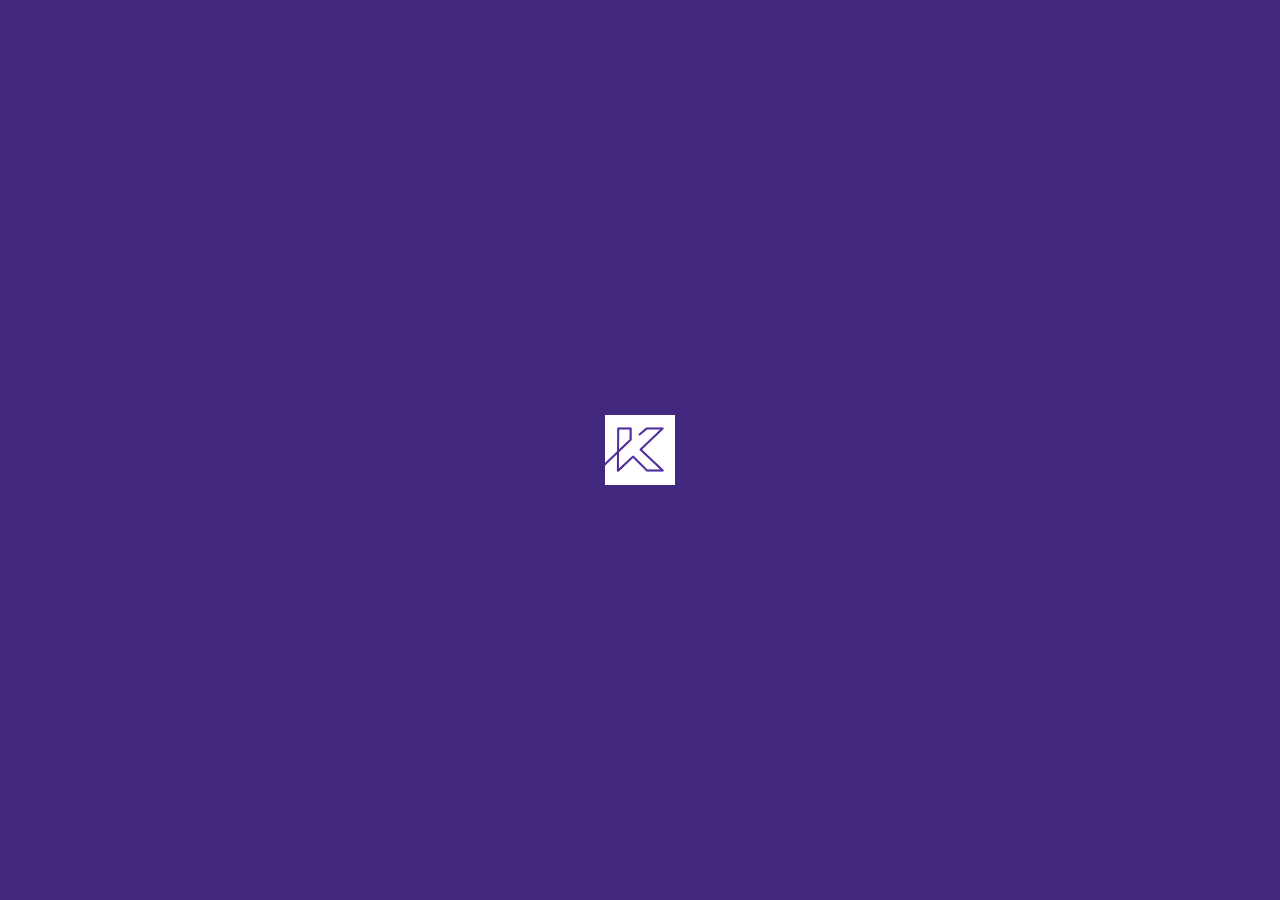
<file: index.html>
<html>
<head>
	<title>Klassy - Discover great lifestyle places and products in Pune</title>
	<link href='https://fonts.googleapis.com/css?family=Roboto+Mono:400,100,300,500,700' rel='stylesheet' type='text/css'>
	<link rel="stylesheet" type="text/css" href="css/style.css">
	<link rel="stylesheet" type="text/css" href="css/swiper.css">
	 <meta name="viewport" content="width=device-width, initial-scale=1.0, maximum-scale=1.0, user-scalable=no"/>
	<script type="text/javascript">(function(e,b){if(!b.__SV){var a,f,i,g;window.mixpanel=b;b._i=[];b.init=function(a,e,d){function f(b,h){var a=h.split(".");2==a.length&&(b=b[a[0]],h=a[1]);b[h]=function(){b.push([h].concat(Array.prototype.slice.call(arguments,0)))}}var c=b;"undefined"!==typeof d?c=b[d]=[]:d="mixpanel";c.people=c.people||[];c.toString=function(b){var a="mixpanel";"mixpanel"!==d&&(a+="."+d);b||(a+=" (stub)");return a};c.people.toString=function(){return c.toString(1)+".people (stub)"};i="disable time_event track track_pageview track_links track_forms register register_once alias unregister identify name_tag set_config people.set people.set_once people.increment people.append people.union people.track_charge people.clear_charges people.delete_user".split(" ");
for(g=0;g<i.length;g++)f(c,i[g]);b._i.push([a,e,d])};b.__SV=1.2;a=e.createElement("script");a.type="text/javascript";a.async=!0;a.src="undefined"!==typeof MIXPANEL_CUSTOM_LIB_URL?MIXPANEL_CUSTOM_LIB_URL:"file:"===e.location.protocol&&"//cdn.mxpnl.com/libs/mixpanel-2-latest.min.js".match(/^\/\//)?"https://cdn.mxpnl.com/libs/mixpanel-2-latest.min.js":"//cdn.mxpnl.com/libs/mixpanel-2-latest.min.js";f=e.getElementsByTagName("script")[0];f.parentNode.insertBefore(a,f)}})(document,window.mixpanel||[]);
mixpanel.init("8de0ab76a25951b67f132f643b4ce2e5");</script>
<link rel="shortcut icon" type="image/png" href="/favicon.png"/>
<link rel="shortcut icon" type="image/png" href="http://klassy.in/favicon.png"/>
</head>
<body>

<div class="loading">
	<div class="square">
		<div class="s s1"></div>
		<div class="s s2"></div>
		<div class="s s3"></div>
		<div class="s s4"></div>
		<div class="s s5"></div>
		<img src="img/webLogo.jpg" class="loadingLogo">
	</div>
</div>
<div class="webBack"></div>
<div class="web zero">
	<div class="swiper-web">
		<div class="swiper-wrapper">
			<div class="swiper-slide">
				<div class="left zero">
					<div class="leftSlide">
						<img class="webLogoSmall" src="img/webLogo.jpg">
						<!--div class="webTitle">klassy</div-->
						<div class="statement extraMarginTop">people will stare, make it worth their while.<br/><br/>#search #discover #lifestyle</div>
						<div class="statement smallBold">#getKlassy</div>
						<a class="mouse-scroll"> 
						  <span class="mouse">
						    <span class="mouse-movement"> 
						    </span>
						  </span>
						</a>
					</div>
				</div>
				<div class="right zero first">
				</div>
			</div>
			<div class="swiper-slide">
				<div class="left zero">
					<div class="leftSlide noSign">
						<img class="webLogoSmall" src="img/webLogo.jpg">
						<div class="statement">discover great lifestyle stores and products around you.<br/><br/>sign up and get access to curated and exclusive lifestyle content and brands.</div>
						<div class="webBtn signBtn">sign up for beta</div>
					</div>
					<div class="leftSlide sign">
						<img class="webLogoSmall" src="img/webLogo.jpg">
						<input class="inputBox signMe extraMarginTop wName" placeholder="name">
						<input class="inputBox signMe wEmail extraMarginBottom" placeholder="email">
						
						<div class="webBtn signMeUpBtn">sign me up</div>
					</div>
				</div>
				<div class="right zero discoverBack">
				</div>
			</div>
			<div class="swiper-slide">
				<div class="left zero">
					<div class="leftSlide">
						<img class="webLogoSmall" src="img/webLogo.jpg">
						<div class="statement">local lifestyle?<br/><br/>we have got everything covered from clothing, footwear, accessories, to beauty, fitness and decor.</div>
					</div>
				</div>
				<div class="right zero hidden">
					<div class="photoGrid">
						<img class="gridItem" src="img/cat/clothing.png">
						<img class="gridItem" src="img/cat/footwear.png">
						<img class="gridItem" src="img/cat/accessories.png">
						<img class="gridItem" src="img/cat/beauty.png">
						<img class="gridItem" src="img/cat/fitness.png">
						<img class="gridItem" src="img/cat/home.png">
					</div>
				</div>
			</div>
			<div class="swiper-slide">
				<div class="left zero dark">
					<div class="leftSlide noForm">
						<img class="webLogoSmall logoDark" src="img/webLogoDark.jpg">
						<div class="statement">own a lifestyle store?<br/><br/>list on klassy to engage with and manage lifestyle shoppers like never before.</div>
						<div class="webBtn listBtn">list my business</div>
						<!--div class="statement lessMargin">/</div>
						<div class="webBtn kitBtn">download kit</div-->
					</div>
					<div class="leftSlide form">
						<img class="webLogoSmall logoDark" src="img/webLogoDark.jpg">
						<input class="inputBox extraMarginTop wStoreName" placeholder="store name">
						<input class="inputBox wStoreLocality" placeholder="locality in pune">
						<input class="inputBox wContactName" placeholder="contact name">
						<input class="inputBox wContactEmail" placeholder="contact email">
						<input class="inputBox extraMarginBottom wContactNumber" placeholder="contact number">
						<div class="webBtn callBackBtn">call me back</div>
					</div>
				</div>
				<div class="right zero businessRight businessBack">
				</div>
			</div>
			<div class="swiper-slide">
				<div class="left zero">
					<div class="leftSlide">
						<img class="webLogoSmall " src="img/webLogo.jpg">
						<div class="statement bottomElem">a unique photo based solution that bridges the gap between online and offline product discovery in the lifestyle sector.<br/><br/>65%<br/><br/>coming to android soon.</div>
					</div>
				</div>
				<div class="right zero appBack">
					<!--div class="wProgressBack"></div>
					<div class="wAppProgress">
						60%
					</div-->
				</div>
			</div>
			<div class="swiper-slide">
				<div class="left zero">
					<div class="leftSlide">
						<img class="webLogoSmall" src="img/webLogo.jpg">
						<div class="statement">we are 'klassy' literally!<br/><br/>we are set on a mission to make this world <span class="crossOut"> a better place </span> <span class="accent">  klassy.</span><br/><br/>we believe 'good design is good business'.</div>
						<div class="webBtn visitBtn">visit littleboat.io </div>
					</div>
				</div>
				<div class="right zero aboutBack">
				</div>
			</div>
			<div class="swiper-slide">
				<div class="left zero">
					<div class="leftSlide">
						<img class="webLogoSmall " src="img/webLogo.jpg">
						<div class="statement">we are available 24x7.<br/><br/>+91 91725 59095<br/><span class="link email">contact@klassy.in</span><br/><span class="link fb">fb.com/getklassy</span><br/><span class="link t">@getklassy</span><br/><span class="link blg">medium.com/@getklassy</span></div>
						<div class="webBtn emailBtn">email us</div>
					</div>
				</div>
				<div class="right zero contactBack">
				</div>
			</div>
		</div>
		<div class="swiper-pagination pagination-web"></div>
	</div>
	<div class="navPanel">
		<div class="outerFill">
		</div>
		<div class="fillPanel">
			<div class="innerFill">
			</div>
			<div class="navBar">
				<div class="nav wSignUp">signUp</div>
				<div class="nav wBusiness">business</div>
				<div class="nav wApp">app</div>
				<div class="nav wAbout">about</div>
				<div class="nav wBlog">blog</div>
				<div class="nav wContact">contact</div>
			</div>
		</div>
	</div>
	<div class="navList">
				<i></i>
				<i></i>
				<i></i>
				<i></i>
	</div>
</div>

<div class="mobile zero">
	<div class="swiper-mobile">
		<div class="swiper-wrapper">
			<div class="swiper-slide first">
				<div class="top zero noBack">
					<div class="topSlide full">
						<img class="mobileLogoSmall topElem" src="img/webLogo.jpg">
						<div class="mobileTitle">klassy</div>
						<div class="mStatement">people will stare, make it worth their while.</div>
						<div class="mStatement mSmallBold bottomElem">#search #discover #lifestyle<br/><br/>#getKlassy</div>
					</div>
				</div>
				<div class="bottom zero noBack">
				</div>
			</div>
			
			<div class="swiper-slide da8 discoverBack">
				<div class="prop primaryProp"></div>
				<div class="top zero noBack">
					<div class="topSlide mNoSign primary noBack full">
						<img class="mobileLogoSmall topElem" src="img/webLogo.jpg">
						<div class="mStatement">discover great lifestyle products and places.</div>
						<div class="mobileBtn mSignBtn to bottomElem">sign up for beta</div>
					</div>
					<div class="topSlide mSign secondary noBack">
						<input class="inputBox mInput signInput nameInput" placeholder="name">
						<input class="inputBox mInput signInput emailInput" placeholder="email">
						<div class="mStatement afterSign"><span class="betaName"></span>,<br/>welcome to the club!</div>
						<div class="mobileBtn mSignBtnDone bottomElem extraMarginTop">sign up</div>
						<div class="mobileBtn back bottomElem primaryText">back</div>
					</div>
				</div>
				<div class="bottom zero noBack">
				</div>
			</div>
			<div class="swiper-slide da8">
				<div class="top zero">
					<div class="topSlide mNoCat primary">
						<img class="mobileLogoSmall topElem" src="img/webLogo.jpg">
						<div class="mStatement">we have got everything covered.</div>
						<div class="mobileBtn mCatBtn to bottomElem">what's in store</div>
					</div>
					<div class="topSlide mCat secondary">
						<div class="mStatement">we have got everything covered from clothing,footwear,<br/>accessories, to beauty,<br/> fitness and decor.</div>
						<div class="mobileBtn back bottomElem primaryText">back</div>
					</div>
				</div>
				<div class="bottom zero noBack">
					<div class="mPhotoGrid hidden">
						<img class="mGridItem bt" src="img/cat/clothing.png">
						<img class="mGridItem bt" src="img/cat/footwear.png">
						<img class="mGridItem bt" src="img/cat/accessories.png">
						<img class="mGridItem tt" src="img/cat/beauty.png">
						<img class="mGridItem tt" src="img/cat/fitness.png">
						<img class="mGridItem tt" src="img/cat/home.png">
					</div>
				</div>
			</div>
			<div class="swiper-slide dark businessBack">
				<div class="prop businessProp"></div>
				<div class="top zero dark noBack">
					<div class="topSlide mNoForm primary full">
						<img class="mobileLogoSmall logoDark topElem" src="img/webLogoDark.jpg">
						<div class="mStatement">own a lifestyle store?<br/><br/>1215 stores + you!</div>
						<div class="mobileBtn mListBtn to bottomElem">list your store</div>
					</div>
					<div class="topSlide mForm secondaryDark noBack">
						<input class="inputBox mInput listInput storeName" placeholder="store name">
						<input class="inputBox mInput listInput locality" placeholder="locality">
						<input class="inputBox mInput listInput contactName" placeholder="contact name">
						<input class="inputBox mInput listInput contactEmail" placeholder="contact email">
						<input class="inputBox mInput listInput contactNumber" placeholder="contact  number">
						<div class="mStatement afterList">thank you we will get back to you soon!</div>
						<div class="mobileBtn mListBtnDone bottomElem extraMarginTop">list</div>
						<div class="mobileBtn back bottomElem">back</div>
					</div>
				</div>
				<div class="bottom zero noBack ">
				</div>
			</div> 
			<div class="swiper-slide da8 appBack">
				<div class="top zero noBack">
					<div class="topSlide noBack full">
						<img class="mobileLogoSmall topElem" src="img/webLogo.jpg">
						<div class="mStatement">the show will come on soon.</div>
						<div class="mobileBtn mProgressBtn bottomElem">app progress</div>
					</div>
				</div>
				<div class="bottom zero noBack">
				</div>
			</div>
			<div class="swiper-slide da8 aboutBack">
				<div class="prop primaryProp"></div>
				<div class="top zero noBack">
					<div class="topSlide mNoAbout noBack full">
						<img class="mobileLogoSmall topElem" src="img/webLogo.jpg">
						<div class="mStatement">we are klassy,<br/> literally!</div>
						<div class="mobileBtn mVisitBtn to bottomElem">about us</div>
					</div>
					<div class="topSlide mAbout secondary noBack">
						<div class="mStatement">we are set on a mission to make this world <br/><span class="crossOut"> a better place </span><br/><span class="accent">  klassy.</span><br/><br/>we believe 'good design is good business'.<br/><br/>visit our parent company</div>
						<div class="mobileBtn mLittleBtn bottomElem extraMarginTop">little-boat:studios.</div>
						<div class="mobileBtn back bottomElem primaryText">back</div>
					</div>
				</div>
				<div class="bottom zero noBack">
				</div>
			</div>
			<div class="swiper-slide da8 contactBack">
				<div class="prop primaryProp"></div>
				<div class="top zero noBack">
					<div class="topSlide mNoContact noBack full">
						<img class="mobileLogoSmall topElem" src="img/webLogo.jpg">
						<div class="mStatement">looks like we got your attention?</div>
						<div class="mobileBtn mEmailBtn to bottomElem">contact us</div>
					</div>
					<div class="topSlide mContact secondary noBack">
						<div class="mStatement">#getklassy<br/><br/><span class="link mob">+91 91725 59095</span><br/><span class="smallSpan"><br/></span><span class="link email">get@klassy.in</span><br/><span class="smallSpan"><br/></span><span class="link fb">fb.com/getklassy</span><br/><span class="smallSpan"><br/></span><span class="link t">@getklassy</span><br/><span class="smallSpan"><br/></span><span class="link blg">medium.com/@getklassy</span></div>
						<div class="mobileBtn mContactBtn bottomElem extraMarginTop">email us</div>
						<div class="mobileBtn back bottomElem primaryText">back</div>
					</div>
				</div>
				<div class="bottom zero noBack">
				</div>
			</div>
		</div>
	</div>
	<div class="swiper-pagination pagination-mobile"></div>

	<div class="actionBtn"></div>
	<div class="actionInner">+</div>
	<div class="menu">
		<div class="menuItem navHome">home</div>
		<div class="menuItem navSign">signUp</div>
		<div class="menuItem navBusiness">business</div>
		<div class="menuItem navBlog">blog</div>
		<div class="menuItem navApp">app</div>
		<div class="menuItem navAbout">about</div>
		<div class="menuItem navContact">contact</div>
	</div>
	<div class="appProgress">
		<div class="cover-left"></div>
		<div class="cover-right"></div>
		<div class="rotate"></div>
		<div class="rotateOther"></div>
		<div class="percent"><div class="perContent"><span class="per">0</span>%<br/><span class="progressStatement">coming soon <br/>#android</span></div></div>
		<div class="progressBackBtn primaryText">back</div>
	</div>
</div>

<script type="text/javascript" src="https://code.jquery.com/jquery-2.1.4.min.js"></script>
<script type="text/javascript" src="js/transit.js"></script>
<script type="text/javascript" src="js/swiper.js"></script>
<script type="text/javascript" src="js/fastclick.js"></script>
<script src="//www.parsecdn.com/js/parse-1.6.7.min.js"></script>
<script type="text/javascript" src="js/web.js"></script>
</body>

</html>
</file>
<file: css/style.css>
::selection{background-color:transparent}::moz-selection{background-color:transparent}::webkit-selection{background-color:transparent}::-webkit-scrollbar-track{background:rgba(21,21,21,0);width:0px;display:table-cell;vertical-align:middle}::-webkit-scrollbar{width:0px;background:rgba(21,21,21,0)}::-webkit-scrollbar-thumb{background:rgba(255,255,255,0.1)}*{box-sizing:border-box;-webkit-transition:all 0.15s ease-out;-webkit-backface-visibility:hidden;-webkit-user-select:none;-moz-user-select:none;-ms-user-select:none;user-select:none}body{position:absolute;font-family:'Roboto Mono';background:#212121;padding:0px;margin:0px;width:100%;height:100%;color:white}.loading{position:absolute;width:100%;height:100%;display:block;z-index:1000}.web{position:absolute;border-radius:5px !important;display:none;overflow:hidden;opacity:0}.mobile{position:absolute;width:100%;height:100%;display:none;text-align:center;overflow:hidden;opacity:0;-webkit-transform:translate3d(0px, 0, 0);-moz-transform:translate3d(0px, 0, 0);-o-transform:translate(0px, 0px);-ms-transform:translate3d(0px, 0, 0);transform:translate3d(0px, 0, 0)}.zero{font-size:0px}.left{position:absolute;height:100%;background:#512da8}.right{position:absolute;background:#512da8;height:100%}.businessRight{background:#212121}.swiper-slide{width:100%;height:100%}.swiper-web{width:100%;height:100%}.slideNo{color:white;font-size:25px}.pagination-web{position:fixed;top:50%;z-index:102}.pagination-mobile{position:fixed;left:50%;margin-left:-40px}.leftSlide{position:relative;padding:100px;top:50%}.topSlide{position:relative;padding:30px;text-align:center;max-width:400px;margin:0 auto;opacity:0}.webLogo{position:relative;width:120px;box-shadow:5px 5px rgba(126,87,194,0.5);-webkit-transition:all 0.15s ease-out}.webLogo:hover{-webkit-transform:translate(5px, 5px);box-shadow:none;-webkit-transition:all 0.15s ease-out}.mobileLogo{position:relative;width:70px;box-shadow:5px 5px rgba(126,87,194,0.5);-webkit-transition:all 0.15s ease-out}.mobileLogoSmall{position:relative;width:50px;box-shadow:5px 5px rgba(126,87,194,0.5);-webkit-transition:all 0.15s ease-out;z-index:100}.webLogoSmall{position:relative;width:80px;box-shadow:5px 5px rgba(126,87,194,0.5);-webkit-transition:all 0.15s ease-out}.webLogoSmall:hover{-webkit-transform:translate(5px, 5px);box-shadow:none;-webkit-transition:all 0.15s ease-out}.webTitle{position:relative;width:120px;text-align:center;font-weight:400;font-size:32px;margin-top:10px;text-shadow:4px 4px rgba(126,87,194,0.5);-webkit-transition:all 0.15s ease-out}.mobileTitle{position:relative;text-align:center;font-weight:400;font-size:22px;margin-top:10px;text-shadow:4px 4px rgba(126,87,194,0.5);-webkit-transition:all 0.15s ease-out;display:none}.webLogo:hover+.webTitle{-webkit-transform:translate(4px, 4px);text-shadow:none;-webkit-transition:all 0.15s ease-out}.statement{position:relative;width:90%;font-size:28px;margin:50px 0px;font-weight:300;line-height:45px}.mStatement{position:relative;font-size:20px;margin:30px 0px;font-weight:400;line-height:25px}.smallBold{font-size:28px;font-weight:300;margin-bottom:0px}.mSmallBold{font-size:18px;font-weight:400}.navBar{position:absolute;margin:70px 0px 0px 0px;margin-left:50px;opacity:0;-webkit-transition:all 0.1s ease-out}.nav{font-size:25px;font-weight:400;margin-right:30px;line-height:40px;margin-bottom:15px;opacity:1;color:white;text-shadow:3px 3px rgba(255,255,255,0.2)}.nav:hover{cursor:pointer;opacity:0.8;-webkit-transform:translate(3px, 3px);text-shadow:none}.webBtn{position:relative;height:50px;background:#E91E63;color:white;text-align:center;font-size:22px;line-height:50px;box-shadow:5px 5px rgba(233,30,99,0.4);-webkit-transition:all 0.15s ease-out}.webBtn:hover{cursor:pointer;-webkit-transform:translate(5px, 5px);box-shadow:none;-webkit-transition:all 0.15s ease-out}.mobileBtn{position:relative;height:50px;background:#E91E63;color:white;text-align:center;font-size:20px;line-height:50px;box-shadow:5px 5px rgba(233,30,99,0.4);-webkit-transition:all 0.15s ease-out;z-index:1}.mobileBtn:active{cursor:pointer;-webkit-transform:translate(5px, 5px);box-shadow:none;-webkit-transition:all 0.15s ease-out}.progressBackBtn{position:absolute;width:100px;height:50px;bottom:20px;left:50%;text-align:center;font-size:20px;line-height:50px;-webkit-transition:all 0.15s ease-out;margin:20px 30px;margin-left:-50px;background:rgba(255,255,255,0.8);box-shadow:5px 5px rgba(255,255,255,0.4);color:#212121;z-index:80;opacity:0}.progressBtn:active{cursor:pointer;-webkit-transform:translate(5px, 5px);box-shadow:none;-webkit-transition:all 0.15s ease-out}.signBtn{width:250px}.mSignBtn{margin:0px 40px}.mCatBtn{margin:0px 40px}.visitBtn{width:300px}.mVisitBtn{margin:0px 60px}.mProgressBtn{margin:0px 60px}.mLittleBtn{margin:0px 0px}.emailBtn{width:200px}.mEmailBtn{margin:0px 50px}.mContactBtn{margin:0px 50px}.listBtn{width:250px;background:#FFB300;box-shadow:5px 5px rgba(255,179,0,0.4);display:inline-block;margin-right:15px}.mListBtn{margin:0px 30px;background:#FFB300;box-shadow:5px 5px rgba(255,179,0,0.4)}.mSignBtnDone{margin:0px 30px;background:#E91E63;box-shadow:5px 5px rgba(233,30,99,0.4)}.mListBtnDone{margin:0px 30px;background:#FFB300;box-shadow:5px 5px rgba(255,179,0,0.4)}.back{margin:20px 30px;background:rgba(255,255,255,0.8);box-shadow:5px 5px rgba(255,255,255,0.4);color:#212121}.primaryText{color:#512da8}.callBackBtn{width:250px;background:#FFB300;box-shadow:5px 5px rgba(255,179,0,0.4);display:inline-block;margin-right:15px}.signMeUpBtn{width:250px;background:#E91E63;box-shadow:5px 5px rgba(233,30,99,0.4);display:inline-block;margin-right:15px}.kitBtn{width:250px;background:#FFB300;box-shadow:5px 5px rgba(255,179,0,0.4);display:inline-block;margin-right:15px}.dark{background:#212121 !important}.da8{background:#512da8 !important}.lightDark{background:rgba(255,255,255,0.2) !important}.logoDark{box-shadow:5px 5px rgba(144,144,144,0.4)}.lessMargin{display:inline-block;width:10px;margin-right:20px;margin-top:0px}.crossOut{text-decoration:line-through;opacity:0.6}.accent{color:#E91E63;font-weight:500}.noForm{display:block}.noSign{display:block}.mForm{display:none}.mNoForm{display:block}.mSign{display:none}.mNoSign{display:block}.mCat{display:none}.mNoCat{display:block}.mContact{display:none}.mNoContact{display:block}.mAbout{display:none}.mNoAbout{display:block}.form{display:none}.sign{display:none}.secondaryDark{z-index:200 !important;opacity:0;overflow-x:hidden}.secondary{z-index:200 !important;opacity:0;overflow-x:hidden}.extraMarginTop{margin-top:50px !important}.extraMarginTopTwice{margin-top:100px !important}.extraMarginBottom{margin-bottom:50px !important}.inputBox{font-family:'Roboto Mono';position:relative;display:block;width:80%;height:50px;text-align:left;line-height:45px;color:white;font-size:28px;box-shadow:none;text-transform:lowercase;color:white;font-weight:300;background:none;border:none;border-bottom:2px solid rgba(255,255,255,0.2);-webkit-appearance:none;margin:10px 0px;opacity:0.9}.inputBox:focus{outline:0;color:white !important;opacity:1}.mInput{padding-right:20px;padding-left:20px;text-align:center;width:100%;font-size:22px}.mInput:focus::-webkit-input-placeholder{color:transparent}.mInput:focus:-moz-placeholder{color:transparent}.mInput::-webkit-input-placeholder{font-size:22px}.mInput:-moz-placeholder{font-size:22px}.top{background:#512da8;text-align:center}.bottom{background:#7E57C2;overflow:hidden !important}.actionInner{position:fixed;bottom:20px;right:20px;width:60px;height:60px;background:#E91E63;border-radius:300px;z-index:60;box-shadow:0px 0px 25px rgba(81,45,168,0.8);-webkit-transition:all 0.2s ease-out;text-align:center;color:white;font-size:35px;line-height:60px;font-weight:300}.noBoxShadow{box-shadow:none !important;-webkit-transition:all 0.2s ease-out}.actionBtn{position:fixed;bottom:25px;right:25px;width:50px;height:50px;background:#E91E63;border-radius:300px;z-index:59;-webkit-transition:all 0.1s ease-out;text-align:center;color:white;font-size:35px;line-height:60px}.appProgress{position:absolute;width:100%;height:100%;top:0px;left:0px;background:#512da8;z-index:70;-webkit-transition:all 0.15s ease-out;display:none}.menu{position:fixed;width:100%;left:0px;height:auto;text-align:center;z-index:70;display:none;opacity:0;top:50%}.menuItem{position:relative;font-size:22px;margin:30px 0px;font-weight:400;color:white}.menuItem:active{-webkit-transform:scale(1.2)}.bottomElem{margin-bottom:0px !important}.topElem{margin-top:0px !important}.afterList{display:none}.afterSign{display:none}.smallSpan{line-height:10px}.little{color:#E62878;text-shadow:3px 3px rgba(230,40,120,0.3);font-weight:500}.boat{color:#1DE9B6;text-shadow:3px 3px rgba(29,233,182,0.3);font-weight:500}.studios{color:#7323DC;text-shadow:3px 3px rgba(115,35,220,0.3);font-weight:500}.percent{position:absolute;top:50%;left:50%;width:200px;height:200px;margin:-100px 0px 0px -100px;background:#512da8;z-index:75;border-radius:200px;text-align:center;color:white;font-weight:400;font-size:30px}.rotate{position:absolute;top:50%;left:50%;width:1500px;height:1500px;margin:-750px 0px 0px -750px;z-index:70;border-radius:1500px}.rotate:before{content:'';position:absolute;left:0%;height:100%;width:50%;border-top-left-radius:1500px;border-bottom-left-radius:1500px;background:#E91E63}.rotateOther{position:absolute;top:50%;left:50%;width:1500px;height:1500px;margin:-750px 0px 0px -750px;z-index:70;border-radius:1500px;display:none}.rotateOther:before{content:'';position:absolute;left:50%;height:100%;width:50%;border-top-right-radius:1500px;border-bottom-right-radius:1500px;background:#E91E63}.cover-left{position:absolute;left:0px;top:0px;width:50%;height:100%;z-index:75;background:#512da8}.cover-right{position:absolute;left:50%;top:0px;width:50%;height:100%;z-index:75;background:#E91E63;display:none}.progressStatement{position:relative;font-size:18px;opacity:0.8;top:10px;line-height:30px}.perContent{position:relative;top:50%;margin-top:-50px}.navPanel{position:absolute;width:100%;height:100%;top:0px;left:0px;z-index:100;display:none}.fillPanel{position:absolute;height:100%;z-index:101;overflow:hidden}.navList{position:absolute;top:0px;margin-top:68px;cursor:pointer;padding:12px;right:50px;z-index:100}.navList i{display:block;height:3px;width:30px;background:#FFF;margin-bottom:5px;border-radius:6px;transition:all 500ms cubic-bezier(0.19, 1, 0.22, 1) 0ms}.navList i:nth-child(3){position:absolute;top:20px}.navList.active i:nth-child(1){opacity:0}.navList.active i:nth-child(4){opacity:0}.navList.active i:nth-child(3){-webkit-transform:rotate(45deg);transform:rotate(45deg)}.navList.active i:nth-child(2){-webkit-transform:rotate(-45deg);transform:rotate(-45deg)}.outerFill{position:absolute;top:0px;left:0px;width:100%;height:100%;background:rgba(21,21,21,0.8)}.innerFill{position:absolute;width:30px;height:30px;margin-top:75px;right:62px;border-radius:100px;background:#e91e63;-webkit-transform:scale(0);transform:scale(0);-webkit-transition:translate3d(0, 0, 0);-webkit-filter:blur(0);-webkit-perspective:1000}@-webkit-keyframes scroll-ani{0%{opacity:1;top:29%}15%{opacity:1;top:50%}50%{opacity:0.5;top:50%}100%{opacity:0.2;top:29%}}@-moz-keyframes scroll-ani{0%{opacity:1;top:29%}15%{opacity:1;top:50%}50%{opacity:0.5;top:50%}100%{opacity:0.2;top:29%}}@keyframes scroll-ani{0%{opacity:1;top:29%}15%{opacity:1;top:50%}50%{opacity:0.5;top:50%}100%{opacity:0.2;top:29%}}.mouse-scroll{display:inline-block;line-height:18px;font-size:13px;font-weight:normal;color:#7F8C8D;color:#FFF;font-family:"proxima-nova", "Helvetica Neue", Helvetica, Arial, sans-serif;letter-spacing:2px;margin-top:10%;text-decoration:none;overflow:hidden;opacity:0.7}.mouse-scroll .mouse{position:relative;display:block;width:36.8px;height:60px;margin:0 auto 20px;-webkit-box-sizing:border-box;-moz-box-sizing:border-box;box-sizing:border-box;border:3px solid #FFF;border-radius:23px;opacity:0.9}.mouse-scroll .mouse .mouse-movement{position:absolute;display:block;top:29%;left:50%;width:6px;height:6px;margin:-3px 0 0 -3px;background:#FFF;border-radius:50%;-webkit-animation:scroll-ani 2s linear infinite;-moz-animation:scroll-ani 2s linear infinite;animation:scroll-ani 2s linear infinite}.mouse-scroll .mouse-message{float:left;margin:-200px 0 0 7px;padding:0;-webkit-animation:scroll-ani 2s linear infinite;-moz-animation:scroll-ani 2s linear infinite;animation:scroll-ani 2s linear infinite}.mouse-scroll:hover .mouse-message{margin-top:0}.wAppProgress{position:absolute;width:100%;height:100%;font-size:40px;text-align:center;top:50%;height:100px;line-height:100px;margin-top:-50px}.wProgressBack{position:absolute;bottom:0px;background:#E91E63;width:100%;height:60%}.link:hover{cursor:pointer;color:#E91E63;-webkit-transition:all 0.15s ease-out}.link:focus{cursor:pointer;color:#E91E63;-webkit-transition:all 0.15s ease-out}@media screen and (max-width: 1500px) and (min-width: 1200px){.statement{font-size:25px}.webLogoSmall{width:70px}}.first{background-image:url("../img/main.png");background-size:cover;background-position:center bottom;opacity:1}.first:before{background:#512da8}.aboutBack{background-image:url("../img/about.png") !important;background-size:cover !important;opacity:1}.aboutBack:before{background:#512da8}.contactBack{background-image:url("../img/contact.png") !important;background-size:cover !important;opacity:1}.contactBack:before{background:#512da8}.appBack{background-image:url("../img/appProgress2.png") !important;background-size:cover !important;opacity:1}.appBack:before{background:#512da8}.businessBack{background-image:url("../img/business2.png") !important;background-size:cover !important;opacity:1}.businessBack:before{background:#FFB300}.discoverBack{background-image:url("../img/discover.png") !important;background-size:cover !important;opacity:1}.discoverBack:before{background:#512da8}.webBack{position:absolute;left:0px;top:0px;height:100%;width:100%;background:rgba(81,45,168,0.7);-webkit-transition:all 0.35s ease-out}.blackClass{background:rgba(90,90,90,0.4);-webkit-transition:all 0.35s ease-out}.copy{position:absolute;right:5%;bottom:2.5%;line-height:5%;color:rgba(255,255,255,0.3);vertical-align:middle;padding-right:10px;display:none}.lightAccent{background:#512da8}.photoGrid{position:absolute;width:100%;height:100%;top:50%}.mPhotoGrid{position:absolute;width:100%;bottom:0px}.gridItem{position:relative;display:inline-block}.mGridItem{position:relative;display:inline-block;overflow:hidden;-webkit-transform:scale(1.05)}.hidden{overflow:hidden}.square{position:absolute;width:70px;height:70px;left:50%;top:50%;margin-top:-35px;margin-left:-35px}.loadingLogo{position:absolute;width:100%;height:100%}.s{position:absolute;width:100%;height:100%;background:#E91E63}.s1{-webkit-animation-name:explode;-webkit-animation-duration:2s;-webkit-animation-delay:0s;-webkit-animation-iteration-count:infinite}.s2{-webkit-animation-name:explode;-webkit-animation-duration:2s;-webkit-animation-delay:0.5s;-webkit-animation-iteration-count:infinite}.s3{-webkit-animation-name:explode;-webkit-animation-duration:2s;-webkit-animation-delay:1s;-webkit-animation-iteration-count:infinite}.s4{-webkit-animation-name:explode;-webkit-animation-duration:2s;-webkit-animation-delay:1.5s;-webkit-animation-iteration-count:infinite}.s5{-webkit-animation-name:explode;-webkit-animation-duration:2s;-webkit-animation-delay:2s;-webkit-animation-iteration-count:infinite}@-webkit-keyframes explode{0%{opacity:0.8;-webkit-transform:scale(1)}100%{opacity:0;-webkit-transform:scale(3)}}@-moz-keyframes explode{0%{opacity:0.8;-webkit-transform:scale(1)}100%{opacity:0;-webkit-transform:scale(3)}}@keyframes explode{0%{opacity:0.8;-webkit-transform:scale(1)}100%{opacity:0;-webkit-transform:scale(3)}}@media only screen and (max-width: 720px) and (min-width: 0px){.square{width:50px;height:50px;margin-top:-25px;margin-left:-25px}}@media only screen and (max-width: 320px) and (min-width: 0px){.mobileBtn{margin-left:0 !important;margin-right:0 !important}}.noBack{background:none !important}.prop{position:absolute;width:100%;height:100%;opacity:0;-webkit-transition:all 0.2s ease-out}.primaryProp{background:#512da8}.businessProp{background:#212121}.showFull{opacity:1;-webkit-transition:all 0.2s ease-out}
/*# sourceMappingURL=style.css.map */
</file>
